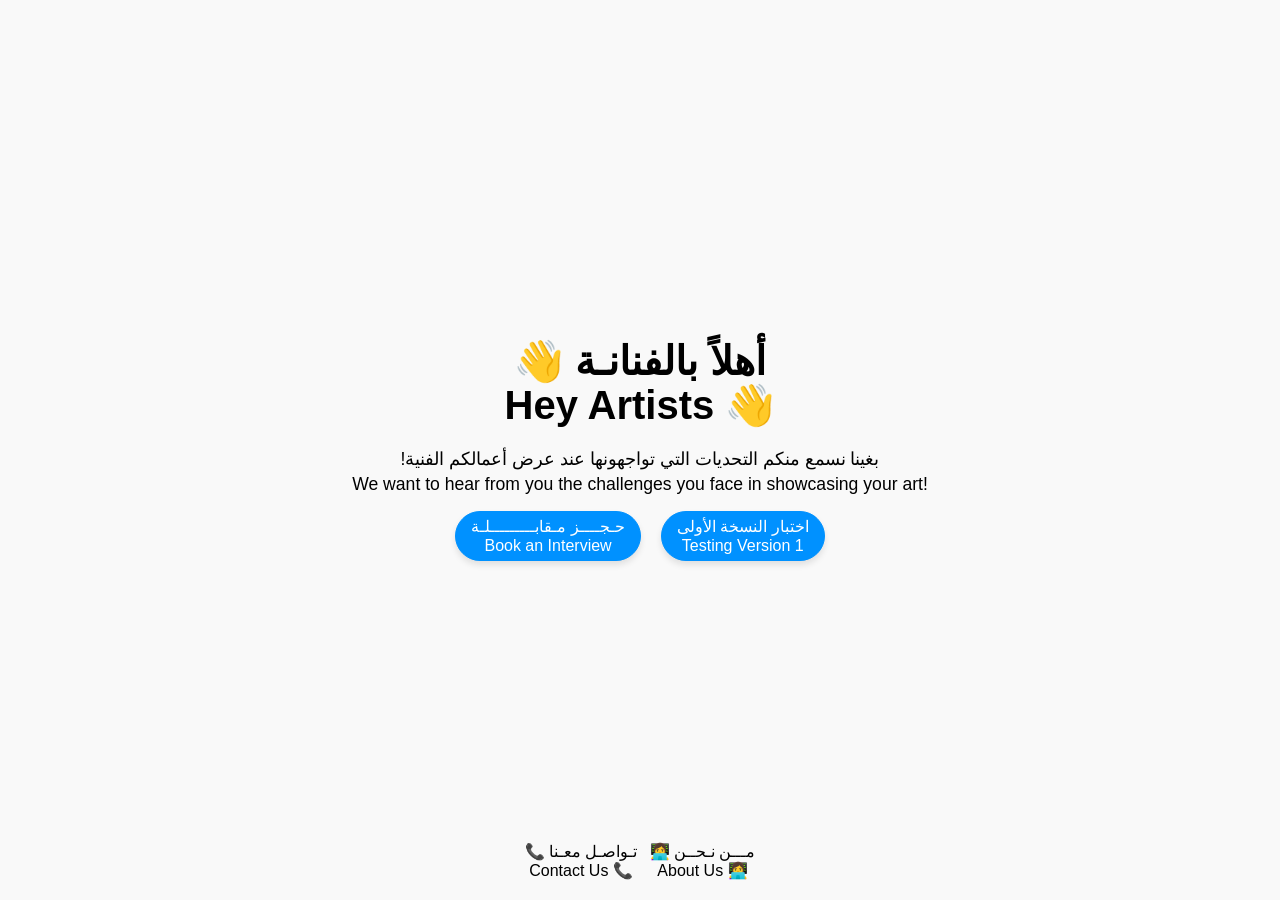
<file: index.html>
<!DOCTYPE html>
<html lang="ar">

<head>
    <meta charset="UTF-8">
    <meta name="viewport" content="width=device-width, initial-scale=1.0">
    <title>Homepage techmalah</title>
    <link rel="stylesheet" href="index.css">
</head>

<body>
    <h1>
        👋 أهلاً بالفنانـة
        <br> Hey Artists 👋
    </h1>

    <h2>
        <span class="arabic">بغينا نسمع منكم التحديات التي تواجهونها عند عرض أعمالكم الفنية!</span><br>
        We want to hear from you the challenges you face in showcasing your art!
    </h2>

    <div class="buttons">

        <button onclick="window.open('https://calendar.app.google/pm49NTSr77QaTXFy6', '_blank')">
            <span>حـجــــز مـقابـــــــــلـة</span>
            <span>Book an Interview</span>
        </button>

          <button onclick="window.open('https://forms.gle/V8SdvtKA2Zjm29K28', '_blank')">
            <span>اختبار النسخة الأولى</span>
            <span>Testing Version 1</span>
        </button>
        
    </div>

    <div class="footer">
        <a href="contactus.html" class="footer-link">
            <span class="arabic-text">📞 تـواصـل معـنا</span>
            <span class="english-text">Contact Us 📞</span>
        </a>

        <a href="aboutus.html" class="footer-link">
            <span class="arabic-text">👩‍💻 مـــن نـحــن</span>
            <span class="english-text">About Us 👩‍💻</span>
        </a>
    </div>
</body>

</html>
</file>
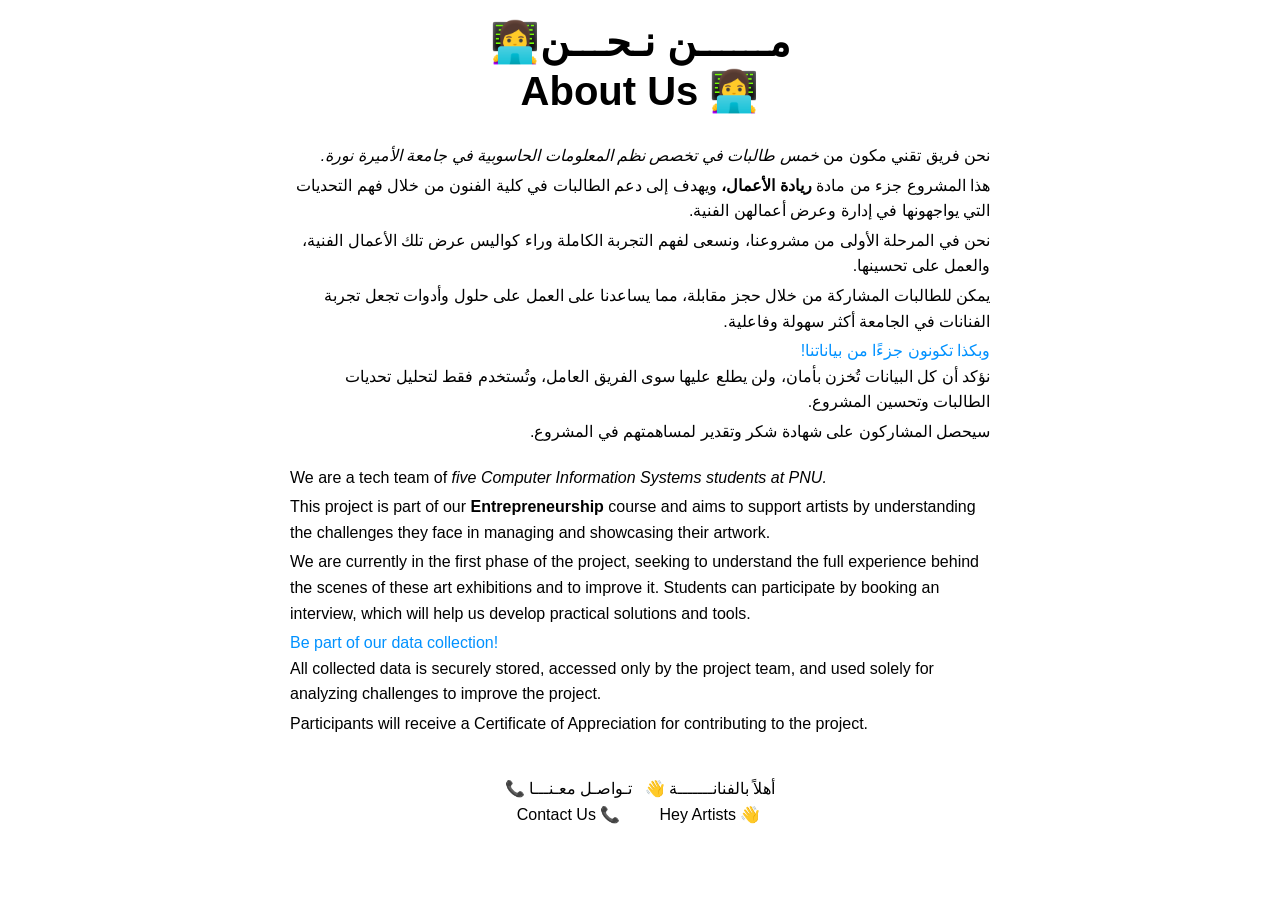
<file: aboutus.html>
<!DOCTYPE html>
<html lang="ar">

<head>
    <meta charset="UTF-8">
    <meta name="viewport" content="width=device-width, initial-scale=1.0">
    <title>About Us techmalah</title>

    <style>
        body {
            font-family: 'Inter', Arial, sans-serif;
            line-height: 1.6;
            color: #000;
            margin: 20px;
            padding: 0;
        }

        h1 {
            text-align: center;
            margin: 0 0 30px 0;
            line-height: 1.1;
            font-size: 2.5rem;
        }

        h1 div {
            margin: 5px 0;
        }

        .project-info {
            max-width: 700px;
            margin: 20px auto;
            padding: 0 10px;
        }

        .project-info p {
            margin: 4px 0;
        }

        .data-collection-text {
            color: #0091FF;
            cursor: default;
            text-decoration: none;
        }

        .footer {
            width: 100%;
            display: flex;
            justify-content: center;
            gap: 12px;
            font-size: 1rem;
            text-align: center;
            flex-wrap: wrap;
            padding: 20px 0;
        }

        .footer-link {
            color: #000000;
            text-decoration: none;
            transition: 0.3s ease;
            cursor: pointer;
            display: flex;
            flex-direction: column;
            align-items: center;
        }

        .footer-link:hover {
            text-decoration: underline;
        }
    </style>
</head>

<body>

    <h1>
        <div dir="rtl">مــــــن نـحـــن👩‍💻</div>
        <div dir="ltr">About Us 👩‍💻</div>
    </h1>

    <section class="project-info" dir="rtl">

        <p>نحن فريق تقني مكون من <em>خمس طالبات في تخصص نظم المعلومات الحاسوبية في جامعة الأميرة نورة.</em></p>

        <p>هذا المشروع جزء من مادة <strong>ريادة الأعمال،</strong> ويهدف إلى دعم الطالبات في كلية الفنون من خلال فهم
            التحديات التي يواجهونها في إدارة وعرض أعمالهن الفنية.</p>

        <p>نحن في المرحلة الأولى من مشروعنا، ونسعى لفهم التجربة الكاملة وراء كواليس عرض تلك الأعمال الفنية، والعمل على
            تحسينها. </p>
           <p> يمكن للطالبات المشاركة من خلال حجز مقابلة، مما يساعدنا على العمل على حلول وأدوات
            تجعل تجربة الفنانات في الجامعة أكثر سهولة وفاعلية.</p>

        <p><span class="data-collection-text">وبكذا تكونون جزءًا من بياناتنا!</span><br>
            نؤكد أن كل البيانات تُخزن بأمان، ولن يطلع عليها سوى الفريق العامل، وتُستخدم فقط لتحليل تحديات الطالبات
            وتحسين المشروع.</p>

        <p>سيحصل المشاركون على شهادة شكر وتقدير لمساهمتهم في المشروع.</p>

    </section>

    <section class="project-info" dir="ltr">

        <p>We are a tech team of <em>five Computer Information Systems students at PNU.</em></p>

        <p>This project is part of our <strong>Entrepreneurship</strong> course and aims to support artists by
            understanding the challenges they face in managing and showcasing their artwork.</p>

        <p>We are currently in the first phase of the project, seeking to understand the full experience behind the
            scenes of these art exhibitions and to improve it. Students can participate by booking an interview, 
            which will help us develop practical solutions and tools.</p>

        <p><span class="data-collection-text">Be part of our data collection!</span><br>
            All collected data is securely stored, accessed only by the project team, and used solely for analyzing
            challenges to improve the project.</p>

        <p>Participants will receive a Certificate of Appreciation for contributing to the project.</p>

    </section>

    <div class="footer">
        <a href="contactus.html" class="footer-link">
            <span class="arabic-text">📞 تـواصـل معـنـــا </span>
            <span class="english-text">Contact Us 📞</span>
        </a>

        <a href="index.html" class="footer-link">
            <span class="arabic-text"> 👋 أهلاً بالفنانـــــــة</span>
            <span class="english-text">Hey Artists 👋</span>
        </a>
    </div>

</body>

</html>
</file>
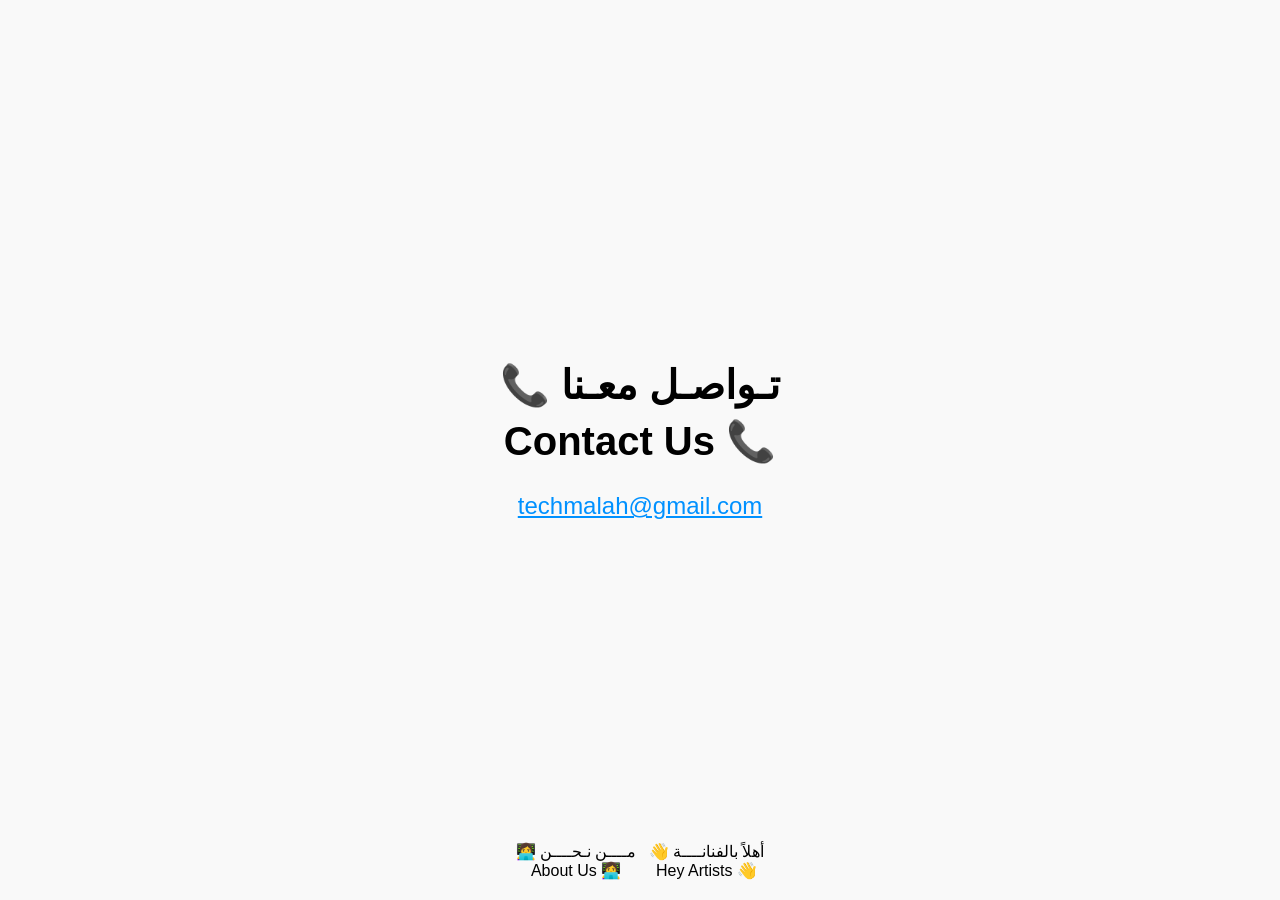
<file: contactus.html>
<!DOCTYPE html>
<html lang="ar">

<head>
    <meta charset="UTF-8">
    <meta name="viewport" content="width=device-width, initial-scale=1.0">
    <title>Contact Us techmalah</title>
</head>

<body>
    <h1>
        <div dir="rtl">
            تـواصـل معـنا 📞
        </div>
        <div dir="ltr">Contact Us 📞 </div>
    </h1>
<h2>
  <a href="mailto:techmalah@gmail.com">techmalah@gmail.com</a>
</h2>

    <style>
        .arabic {
            direction: rtl;
            unicode-bidi: isolate;
        }

        body {
            margin: 0;
            height: 100vh;
            display: flex;
            flex-direction: column;
            justify-content: center;
            align-items: center;
            text-align: center;
            font-family: 'Inter', sans-serif;
            background-color: #f9f9f9;
        }

        h1 {
            margin: 0;
            line-height: 1.4;
            font-size: 2.5rem;
        }

        h2 {
            font-weight: normal;
            margin-top: 20px;
            font-size: 1.5rem;
            line-height: 1.4;
        }
       
a {
  color: #0091FF; 
}

    </style>


    <!-- Footer أسفل الصفحة -->
    <div class="footer">
        <a href="aboutus.html" class="footer-link">
            <span class="arabic-text">👩‍💻 مــــن نـحــــن</span>
            <span class="english-text">About Us 👩‍💻</span>
        </a>
        
        <a href="index.html" class="footer-link">
            <span class="arabic-text"> 👋 أهلاً بالفنانــــة</span>
            <span class="english-text">Hey Artists 👋</span>
        </a>
    </div>
       

    <style>
  
.footer {
    position: absolute;
    bottom: 20px;
    width: 100%;
    display: flex;
    justify-content: center;
    gap: 12px; /* مسافة بين الأعمدة */
    font-size: 1rem;
    text-align: center;
    flex-wrap: wrap;
}

.footer-link {
    color: #000000;
    text-decoration: none;
    transition: color 0.3s ease;
    cursor: pointer;
    display: flex;
    flex-direction: column;
    align-items: center;
}

.footer-link:hover {
    text-decoration: underline;
}
    </style>
</body>
</html>
</file>
<file: index.css>
.arabic {
    direction: rtl;
    unicode-bidi: isolate;
}

@media screen and (max-width: 768px) {
    .arabic {
        display: inline-block;
        width: fit-content;
        max-width: 32ch;
        text-align: center;
        line-height: 1.6;
        word-wrap: break-word;
        margin: 0;
        padding: 0 10px;
    }
}

body {
    margin: 0;
    min-height: 100vh;
    display: flex;
    flex-direction: column;
    justify-content: center;
    align-items: center;
    text-align: center;
    font-family: 'Inter', sans-serif;
    background-color: #f9f9f9;
}

h1 {
    margin: 0;
    line-height: 1.1;
    font-size: 2.5rem;
}

h2 {
    font-weight: normal;
    margin-top: 20px;
    font-size: 1.1rem;
    line-height: 1.4;
}

@media screen and (max-width: 768px) {

    h1,
    h2 {
        padding-right: 20px;
        padding-left: 20px;
        width: 100%;
        box-sizing: border-box;
    }
}

.buttons {
    display: flex;
    flex-direction: row;
    gap: 20px;
    flex-wrap: wrap;
    justify-content: center;
}

button {
    flex: 1 1 auto;
    min-width: 150px;
    max-width: 200px;
    height: 50px;
    font-size: 1rem;
    cursor: pointer;
    border: 0.5px solid #0091FF;
    background-color: #0091FF;
    color: white;
    border-radius: 30px;
    transition: all 0.3s ease;
    box-shadow: 0 4px 6px rgba(0, 0, 0, 0.1);
    display: flex;
    flex-direction: column;
    justify-content: center;
    align-items: center;
    line-height: 1.2;
    padding: 0 15px;
    box-sizing: border-box;
    word-wrap: break-word;
    overflow: hidden;
    text-align: center;
}

button:hover {
    filter: brightness(1.1);
}

@media screen and (max-width: 768px) {
    .buttons {
        flex-direction: column;
        align-items: center;
        gap: 15px;
    }

    button {
        min-width: 200px;
        max-width: 250px;
        width: 80%;
    }
}

.footer {
    position: absolute;
    bottom: 20px;
    width: 100%;
    display: flex;
    justify-content: center;
    gap: 12px;
    /* مسافة بين الأعمدة */
    font-size: 1rem;
    text-align: center;
    flex-wrap: wrap;
}

.footer-link {
    color: #000000;
    text-decoration: none;
    transition: color 0.3s ease;
    cursor: pointer;
    display: flex;
    flex-direction: column;
    align-items: center;
}

.footer-link:hover {
    text-decoration: underline;
}

h1 {
    margin: 0;
    line-height: 1.1;
    font-size: 2.5rem;
}

.footer {
    width: 100%;
    display: flex;
    justify-content: center;
    gap: 12px;
    font-size: 1rem;
    text-align: center;
    flex-wrap: wrap;
}

.footer-link {
    color: #000000;
    text-decoration: none;
    transition: color 0.3s ease;
    cursor: pointer;
    display: flex;
    flex-direction: column;
    align-items: center;
}

.footer-link:hover {
    text-decoration: underline;
}
</file>
